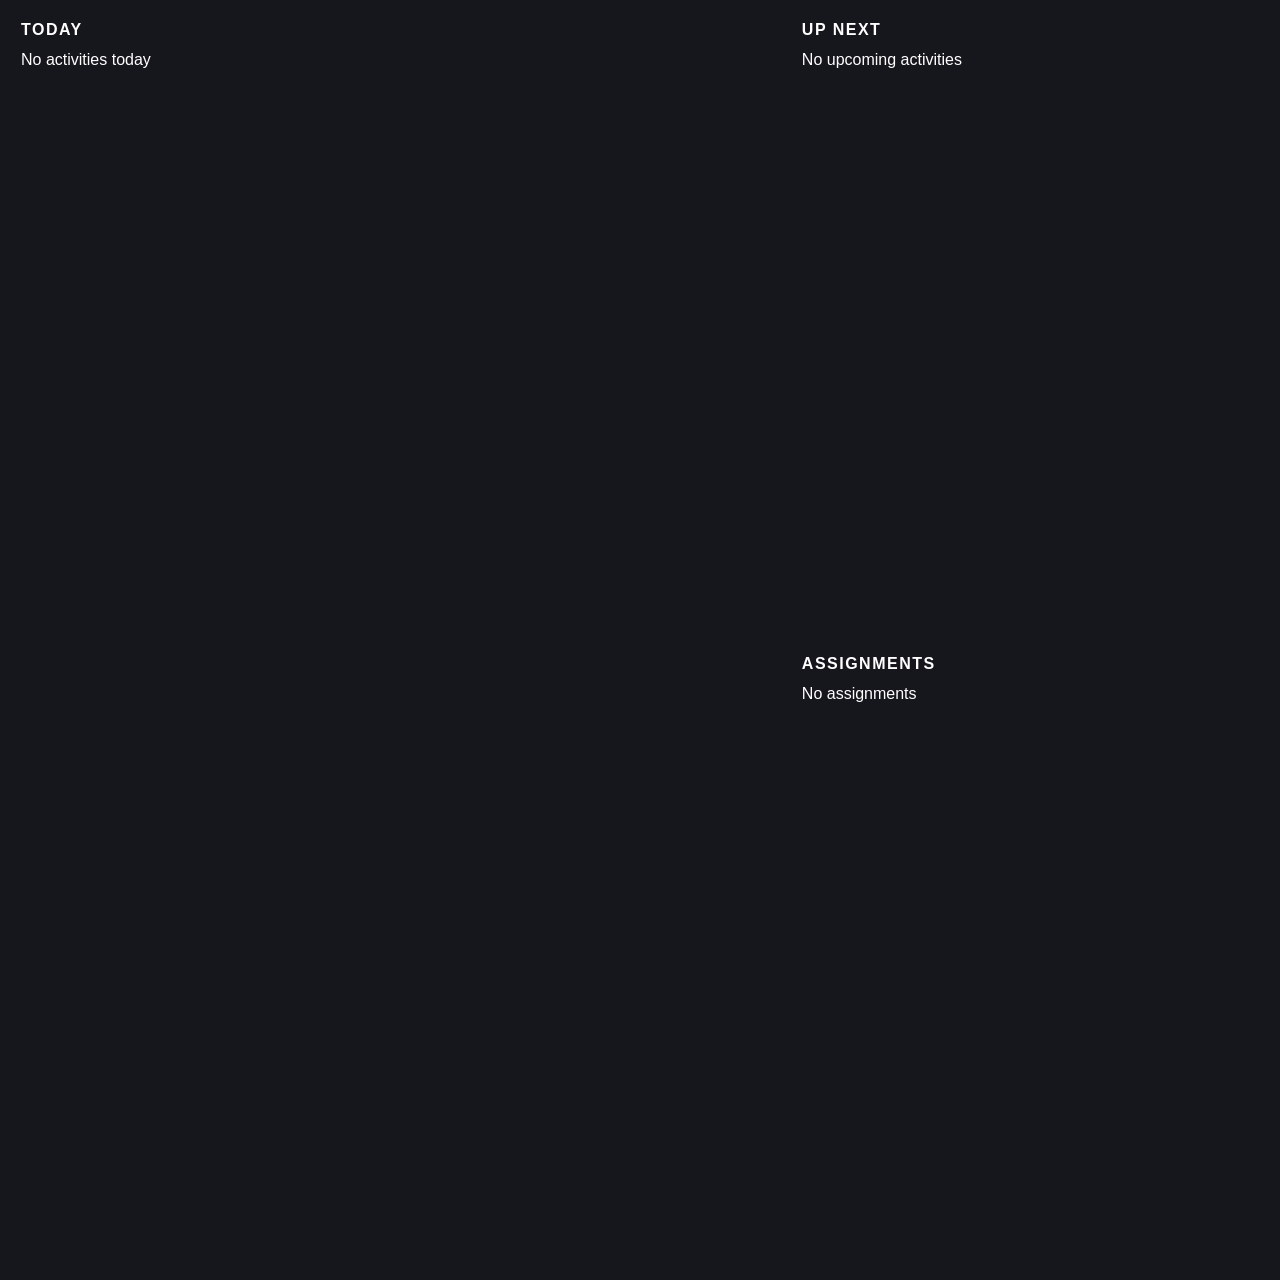
<file: widgets/calendar/index.html>
<!DOCTYPE html>
<html lang="en">

<head>
    <meta charset="UTF-8">
    <meta name="viewport" content="width=device-width, initial-scale=1.0">

    <title>Calendar Widget</title>

    <link rel="stylesheet" href="style.css">
</head>

<body>

    <main class="calendar-widget">

        <!-- Left column -->
        <div class="left-column">

            <!-- Today's activities -->
            <section class="today">

                <h2>Today</h2>

                <div id="today-activities">
                    <!-- JavaScript inserts activities here -->
                </div>

            </section>

        </div>


        <!-- Right column -->
        <div class="right-column">

            <!-- Upcoming activities -->
            <section class="upcoming">

                <h2>Up Next</h2>

                <div id="upcoming-activities">
                    <!-- JavaScript inserts activities here -->
                </div>

            </section>


            <!-- Assignments -->
            <section class="assignments">

                <h2>Assignments</h2>

                <div id="assignments">
                    <!-- JavaScript inserts assignments here -->
                </div>

            </section>

        </div>

    </main>


    <script src="script.js"></script>

</body>

</html>
</file>
<file: widgets/calendar/style.css>
/* Reset */
* {
    box-sizing: border-box;
}

html,
body {
    margin: 0;
    width: 100%;
    min-height: 100%;
}


/* Main widget */
body {
    font-family: -apple-system, BlinkMacSystemFont, "SF Pro Display",
                 "Helvetica Neue", Arial, sans-serif;

    background: #16161d;
    color: #fff;
}

.calendar-widget {
    width: 100vw;
    height: 100vw;
    min-width: 100vw;
    min-height: 100vw;

    display: flex;
    flex-direction: row;

    padding: 12px;
    gap: 12px;
}


/* Columns */

.left-column {
    flex: 1.618;
    height: 100%;
}

.right-column {
    flex: 1;
    height: 100%;

    display: flex;
    flex-direction: column;

    gap: 12px;
}


/* Sections */

.today, .upcoming, .assignments {
    width: 100%;
}

.today {
    height: 100%;
}

.upcoming {
    flex: 1;
}

.assignments {
    flex: 1;
}


/* Section headings */

h2 {
    margin: 0 0 12px 0;

    font-size: 16px;
    font-weight: 700;

    text-transform: uppercase;
    letter-spacing: 1.5px;
}


/* Temporary styling so we can see the layout */

.today {
    border: 1px solid #16161d;
    padding: 8px;
    border-radius: 8px;
}

.upcoming {
    border: 1px solid #16161d;
    padding: 8px;
    border-radius: 8px;
}

.assignments {
    border: 1px solid #16161d;
    padding: 8px;
    border-radius: 8px;
}
</file>
